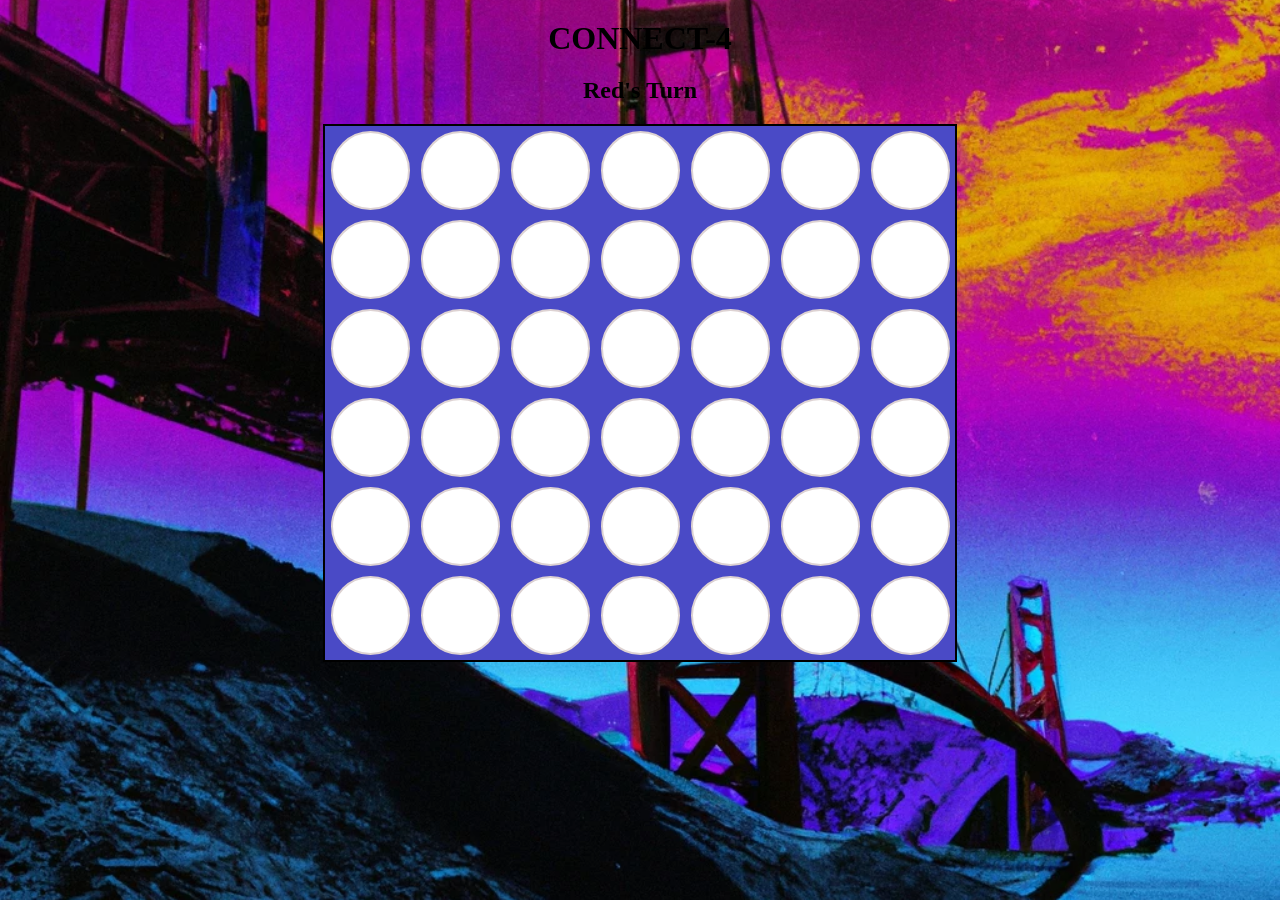
<file: index.html>
<!DOCTYPE html>
<html lang="en">

<head>
    <meta charset="UTF-8">
    <meta http-equiv="X-UA-Compatible" content="IE=edge">
    <meta name="viewport" content="width=device-width, initial-scale=1.0">
    <title>Document</title>
    <link rel="stylesheet" href="connect4.css">
</head>

<body>
    <body style="background-image: url('img.png'); background-size: cover; background-position: center; background-repeat: no-repeat;">
    <h1>CONNECT-4</h1>
    <h2 id="whosturn">Red's Turn</h2>

    <div class="board">

        <ul class="column" id="c1">
            <p id="c1r6"></p>
            <p id="c1r5"></p>
            <p id="c1r4"></p>
            <p id="c1r3"></p>
            <p id="c1r2"></p>
            <p id="c1r1"></p>
        </ul>
        <ul class="column" id="c2">
            <p id="c2r6"></p>
            <p id="c2r5"></p>
            <p id="c2r4"></p>
            <p id="c2r3"></p>
            <p id="c2r2"></p>
            <p id="c2r1"></p>
        </ul>
        <ul class="column" id="c3">
            <p id="c3r6"></p>
            <p id="c3r5"></p>
            <p id="c3r4"></p>
            <p id="c3r3"></p>
            <p id="c3r2"></p>
            <p id="c3r1"></p>
        </ul>
        <ul class="column" id="c4">
            <p id="c4r6"></p>
            <p id="c4r5"></p>
            <p id="c4r4"></p>
            <p id="c4r3"></p>
            <p id="c4r2"></p>
            <p id="c4r1"></p>
        </ul>
        <ul class="column" id="c5">
            <p id="c5r6"></p>
            <p id="c5r5"></p>
            <p id="c5r4"></p>
            <p id="c5r3"></p>
            <p id="c5r2"></p>
            <p id="c5r1"></p>
        </ul>
        <ul class="column" id="c6">
            <p id="c6r6"></p>
            <p id="c6r5"></p>
            <p id="c6r4"></p>
            <p id="c6r3"></p>
            <p id="c6r2"></p>
            <p id="c6r1"></p>
        </ul>
        <ul class="column" id="c7">
            <p id="c7r6"></p>
            <p id="c7r5"></p>
            <p id="c7r4"></p>
            <p id="c7r3"></p>
            <p id="c7r2"></p>
            <p id="c7r1"></p>
        </ul>


    </div>


</body>
<script src="./connect4.js"></script>

</html>
</file>
<file: connect4.css>
*{
  margin: 0;
  padding: 0;
}
body{
  display: grid;
  place-items: center;
}

h1{
  text-align: center;
  margin: 20px 0 20px 0;
}
h2{
  text-align: center;
  margin-bottom: 20px;
}

.board{
  display: grid;
  grid-template-columns: repeat(7,1fr);
  border: 2px solid black;
 width: 630px;
 background-color: rgb(74, 74, 198);
  

}

ul{
  display: grid;
  place-items: center;
  
}

ul p{
  margin: 5px;
  width: 75px;
  height: 75px;
  border: 2px solid rgb(221, 210, 210);
  border-radius: 100px;
  background-color: white;
}

ul:hover{
  cursor: pointer;
  background-color: rgb(11, 18, 36);
}


@media(max-width:700px){
  .board{
      width: 500px;
  }
  ul p{
      width: 55px;
      height: 55px;
      
  }
  
}
@media(max-width:520px){
  .board{
      width: 400px;
  }
  ul p{
      width: 40px;
      height: 40px;
      
  }
  
}
@media(max-width:420px){
  .board{
      width: 320px;
  }
  ul p{
      width: 30px;
      height: 30px;
      
  }
  
}
</file>
